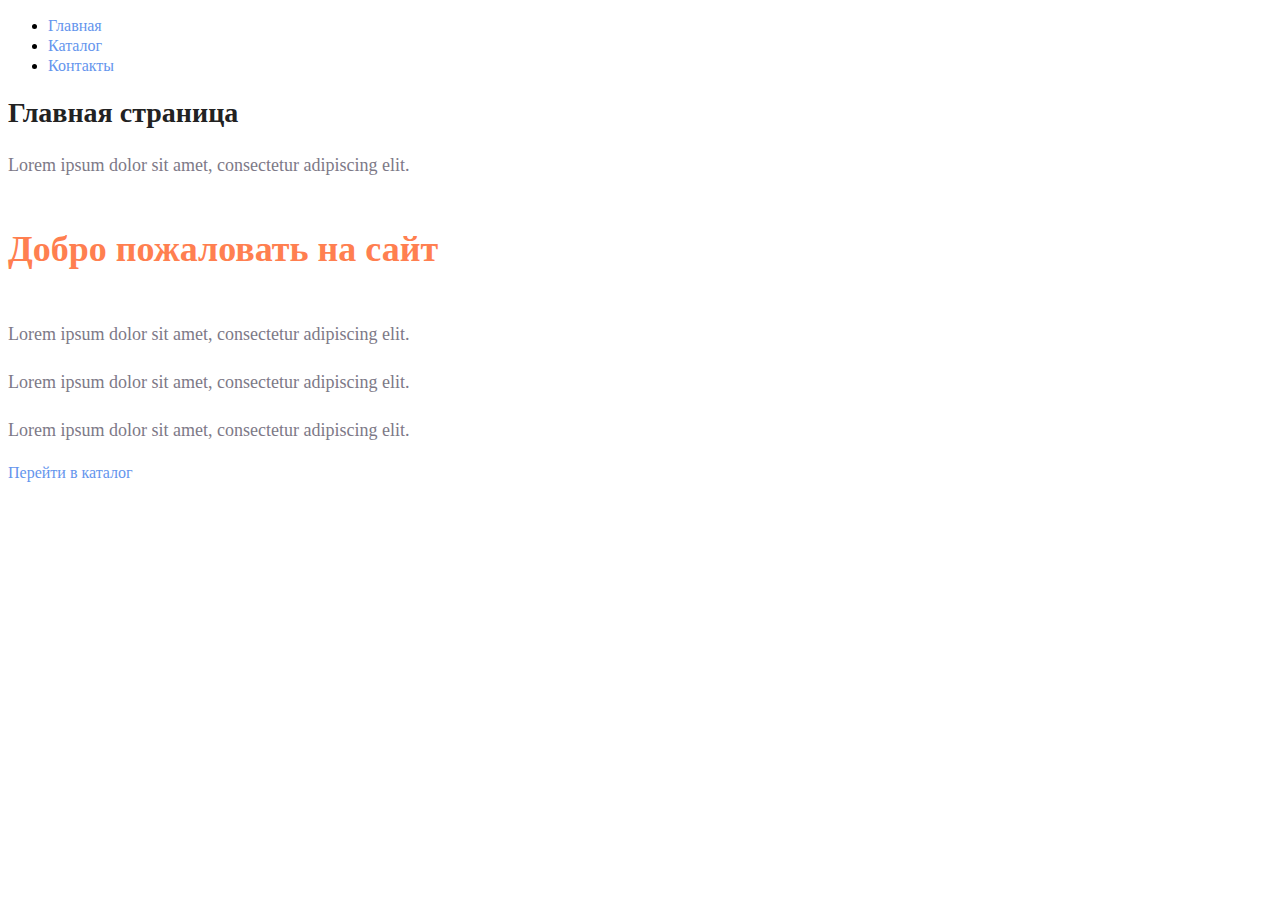
<file: index.html>
<!DOCTYPE html>
<html lang="en">
<head>
    <meta charset="UTF-8">
    <meta name="viewport" content="width=device-width, initial-scale=1.0">
    <link rel="stylesheet" type="text/css" href="../css/style.css">
    <title>Главная</title>
</head>
<body>
    <header>
        <nav>
            <ul>
                <li><a class="menu-link" href="index.html">Главная</a></li>
                <li><a class="menu-link" href="catalog/catalog.html">Каталог</a></li>
                <li><a class="menu-link" href="contacts.html">Контакты</a></li> 
            </ul>
        </nav>
    </header>
    <h1 class="h1-style">Главная страница</h1>
    <p class="paragraph-style">Lorem ipsum dolor sit amet, consectetur adipiscing elit.</p>
    <h2 class="h2-style">Добро пожаловать на сайт</h2>
    <p class="paragraph-style">Lorem ipsum dolor sit amet, consectetur adipiscing elit.</p>
    <p class="paragraph-style">Lorem ipsum dolor sit amet, consectetur adipiscing elit.</p>
    <p class="paragraph-style">Lorem ipsum dolor sit amet, consectetur adipiscing elit.</p>
    <a class="menu-link" href="catalog/catalog.html">Перейти в каталог</a>
</body>
</html>
</file>
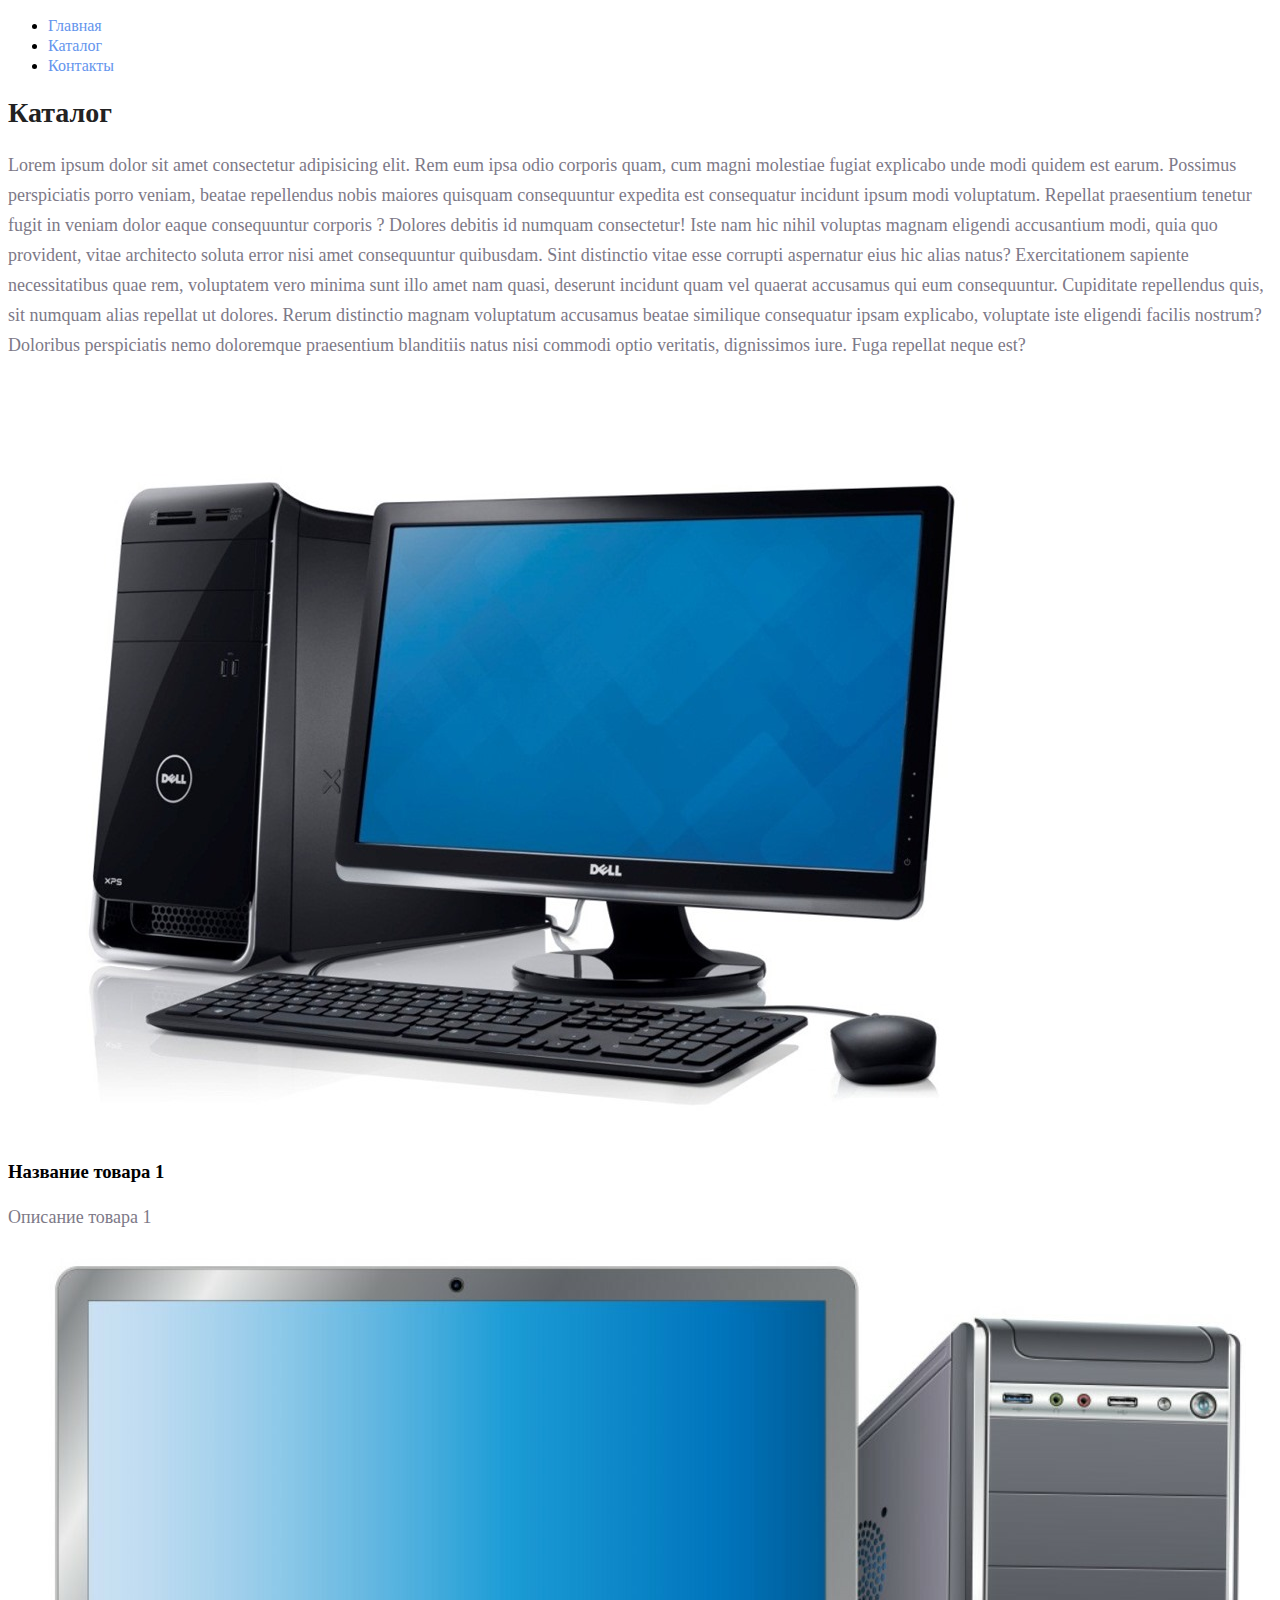
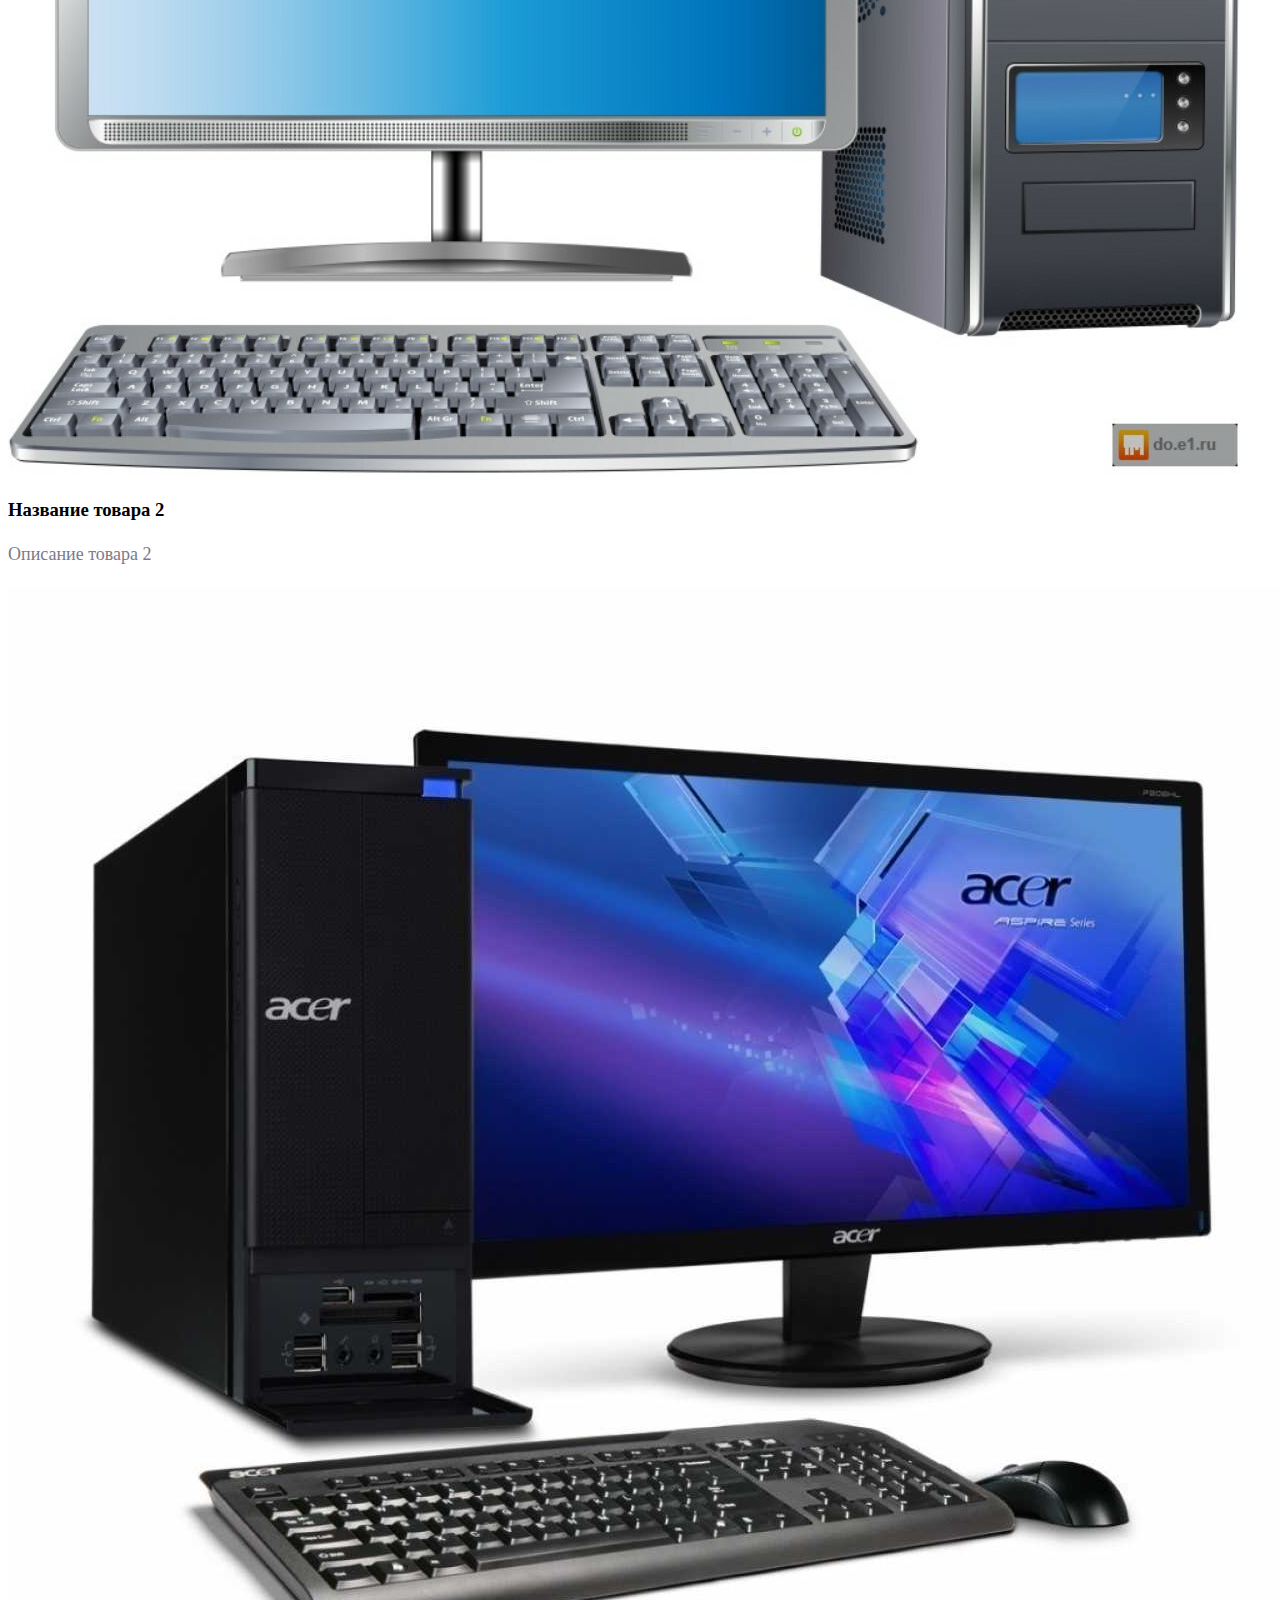
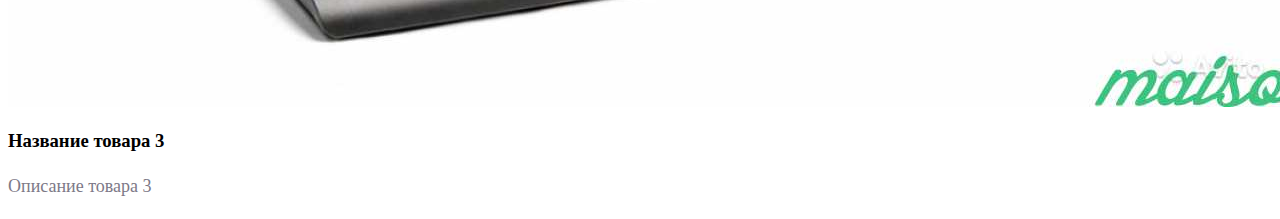
<file: catalog/catalog.html>
<!DOCTYPE html>
<html lang="en">
<head>
    <meta charset="UTF-8">
    <meta name="viewport" content="width=device-width, initial-scale=1.0">
    <link rel="stylesheet" type="text/css" href="../css/style.css">
    <title>Каталог</title>
</head>
<body>
    <header>
        <nav>
            <ul>
                <li><a class="menu-link" href="../index.html">Главная</a></li> 
                <li><a class="menu-link" href="catalog.html">Каталог</a></li>
                <li><a class="menu-link" href="../contacts.html">Контакты</a></li>
            </ul>
        </nav>
    </header>
    <h1 class="h1-style">Каталог</h1>
    <p class="paragraph-style">Lorem ipsum dolor sit amet consectetur adipisicing elit. Rem eum ipsa odio 
        corporis quam, cum magni molestiae fugiat explicabo unde modi quidem est 
        earum. Possimus perspiciatis porro veniam, beatae repellendus nobis maiores 
        quisquam consequuntur expedita est consequatur incidunt ipsum modi voluptatum. 
        Repellat praesentium tenetur fugit in veniam dolor eaque consequuntur corporis 
        ? Dolores debitis id numquam consectetur! Iste nam hic nihil voluptas magnam 
        eligendi accusantium modi, quia quo provident, vitae architecto soluta error 
        nisi amet consequuntur quibusdam. Sint distinctio vitae esse corrupti aspernatur 
        eius hic alias natus? Exercitationem sapiente necessitatibus quae rem, voluptatem 
        vero minima sunt illo amet nam quasi, deserunt incidunt quam vel quaerat accusamus 
        qui eum consequuntur. Cupiditate repellendus quis, sit numquam alias repellat ut 
        dolores. Rerum distinctio magnam voluptatum accusamus beatae similique consequatur 
        ipsam explicabo, voluptate iste eligendi facilis nostrum? Doloribus perspiciatis 
        nemo doloremque praesentium blanditiis natus nisi commodi optio veritatis, 
        dignissimos iure. Fuga repellat neque est?</p>
    <div class="product">
        <img src="../img/product1.jpg" alt="Товар 1">
        <h3>Название товара 1</h3>
        <p class="paragraph-style">Описание товара 1</p>
    </div>
    <div class="product">
        <img src="../img/product2.jpg" alt="Товар 2">
        <h3>Название товара 2</h3>
        <p class="paragraph-style">Описание товара 2</p>
    </div>
    <div class="product">
        <img src="../img/product3.jpg" alt="Товар 3">
        <h3>Название товара 3</h3>
        <p class="paragraph-style">Описание товара 3</p>
    </div>    
</body>
</html>
</file>
<file: css/style.css>
/* Стиль для ссылок */
a {
    text-decoration: none;    
}

/* Класс для меню */
.menu-link {
    color: cornflowerblue; /* Цвет ссылок меню */
    font-size: 16px; /* Размер шрифта */
    line-height: 20px; /* Межстрочный интервал */
}

/* Стиль для заголовков h1 */
.h1-style {
    color: #222222; /* Цвет текста */
    font-size: 28px; /* Размер шрифта */
    line-height: 36px; /* Межстрочный интервал */
    font-weight: bold; /* Жирный шрифт */
}

/* Стиль для параграфов */
.paragraph-style {
    font-style: normal; /* Обычный стиль */
    font-weight: 300; /* Нормальная толщина шрифта */
    font-size: 18px; /* Размер шрифта */
    line-height: 30px; /* Межстрочный интервал */
    color: #7D7987; /* Цвет текста */
}

/* Стиль для заголовков h2 */
.h2-style {
    color: coral; /* Цвет текста */
    font-style: normal; /* Обычный стиль */
    font-weight: 700; /* Жирный шрифт */
    font-size: 36px; /* Размер шрифта */
    line-height: 80px; /* Межстрочный интервал */
}
</file>
